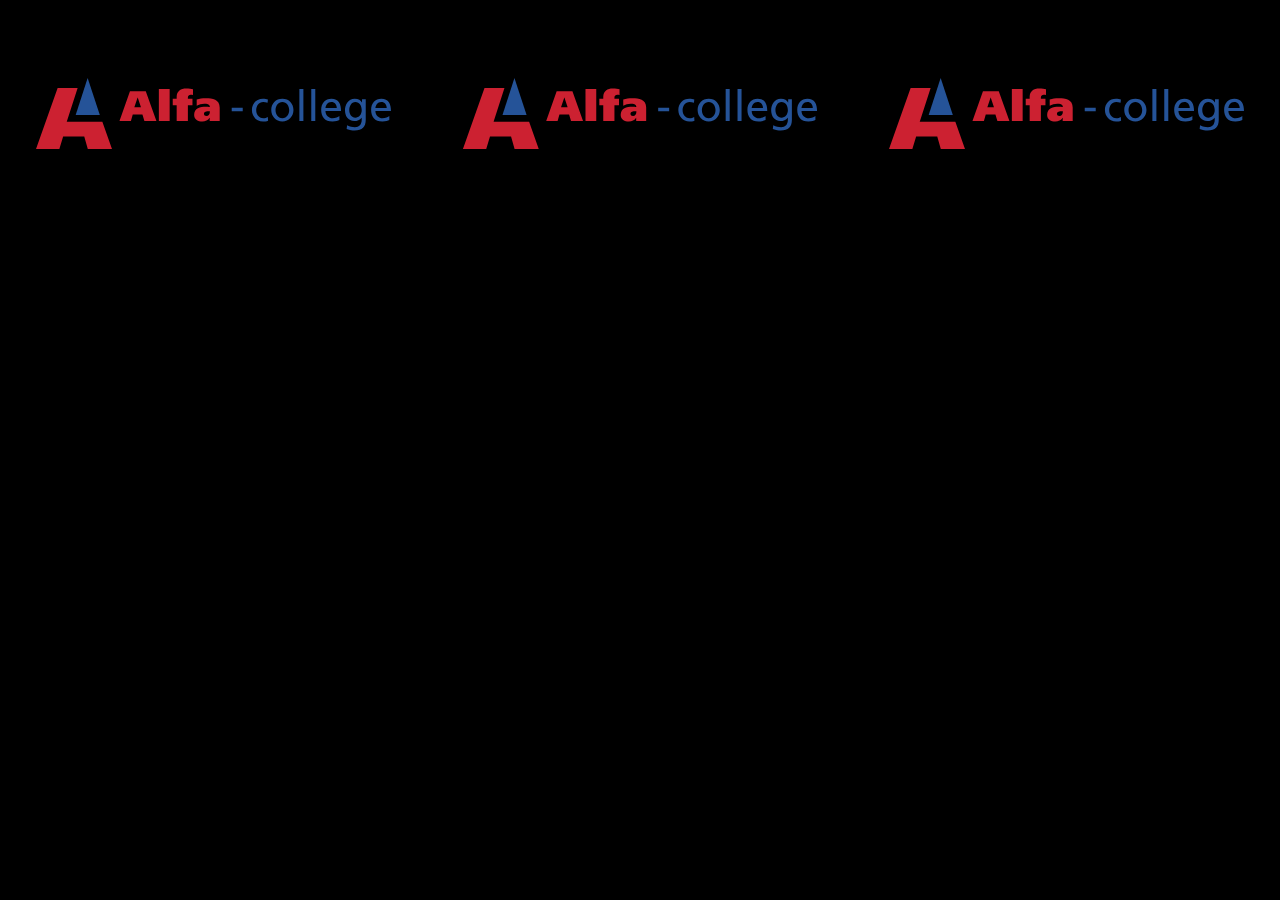
<file: index.html>
<!DOCTYPE html>
<html lang="en">

<head>
    <meta charset="UTF-8">
    <meta name="viewport" content="width=device-width, initial-scale=1.0">
    <title>Spammed - Splash</title>
    <link rel="stylesheet" href="assets/css/splash.css">
</head>

<body>
    <div class="BG">

        <div class="X">
            <img src="assets/imgs/alfa-college-logo-svg-vector.svg" alt="">
            <img src="assets/imgs/alfa-college-logo-svg-vector.svg" alt="">
            <img src="assets/imgs/alfa-college-logo-svg-vector.svg" alt="">
        </div>
        
    </div>
    <script src="assets/js/splash.js"></script>
</body>

</html>
</file>
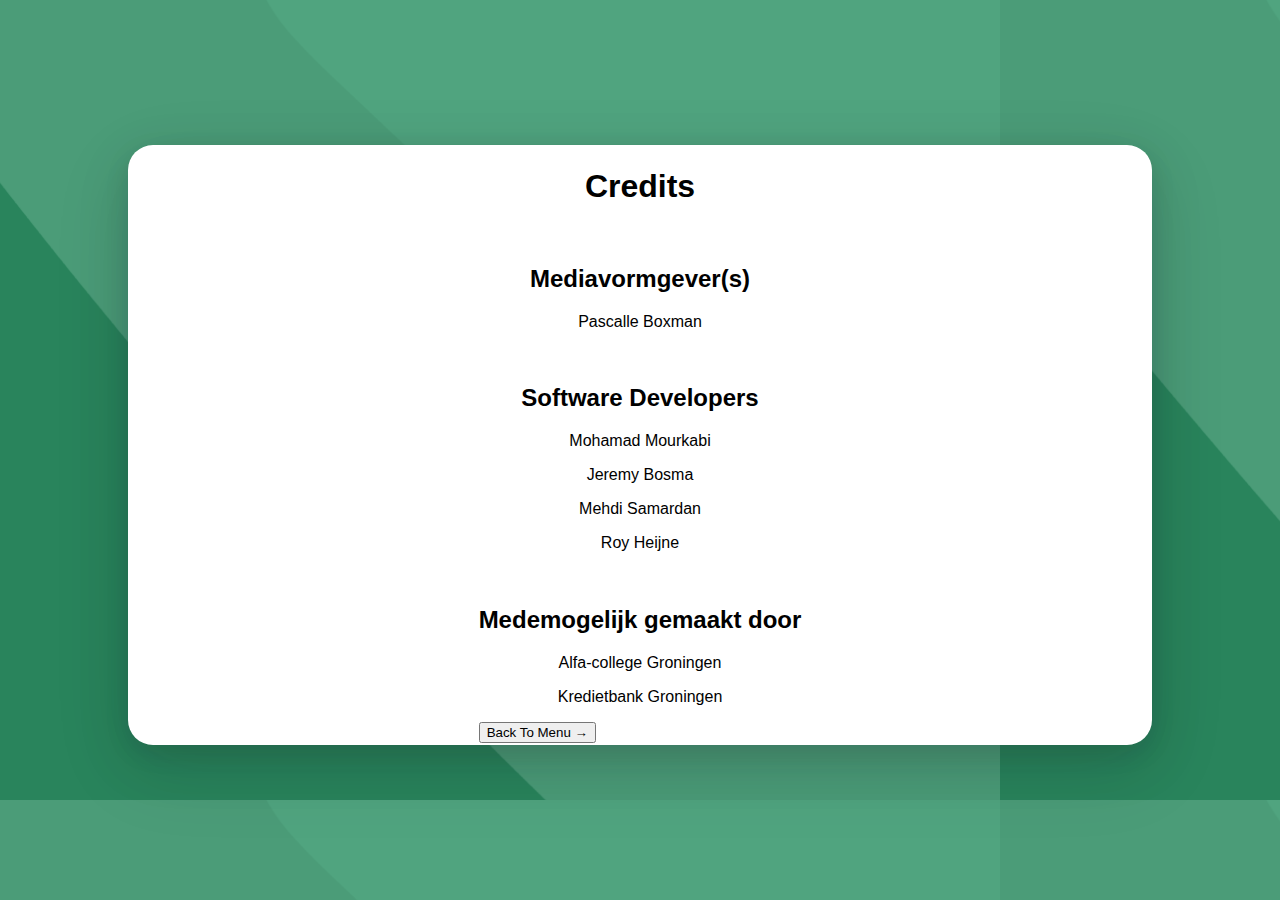
<file: credits.html>
<!DOCTYPE html>
<html>

<head>
    <meta name="viewport" content="width=device-width, initial-scale=1" />
    <meta charset="UTF-8">
    <title>Spammed - Credits</title>
    <link rel="stylesheet" href="assets/css/credits.css">
</head>

<body>
    <Section>
        <div class="container">
            <div class="text">
                <div class="text-container">
                    <h1>Credits</h1><br>
                </div>
                <div class="text-container">
                    <h2>Mediavormgever(s)</h2>
                    <P>Pascalle Boxman</P><br>
                </div>
                <div class="text-container">
                    <h2>Software Developers</h2>
                    <P>Mohamad Mourkabi</P>
                    <p>Jeremy Bosma</p>
                    <P>Mehdi Samardan</P>
                    <p>Roy Heijne</p><br>
                </div>
                <div class="text-container">
                    <h2>Medemogelijk gemaakt door</h2>
                    <p>Alfa-college Groningen</p>
                    <p>Kredietbank Groningen</p>
                </div>
                <a href="menu.html"><button>Back To Menu →</button></a>
            </div>
        </div>
    </section>
    </div>
</body>

</html>
</file>
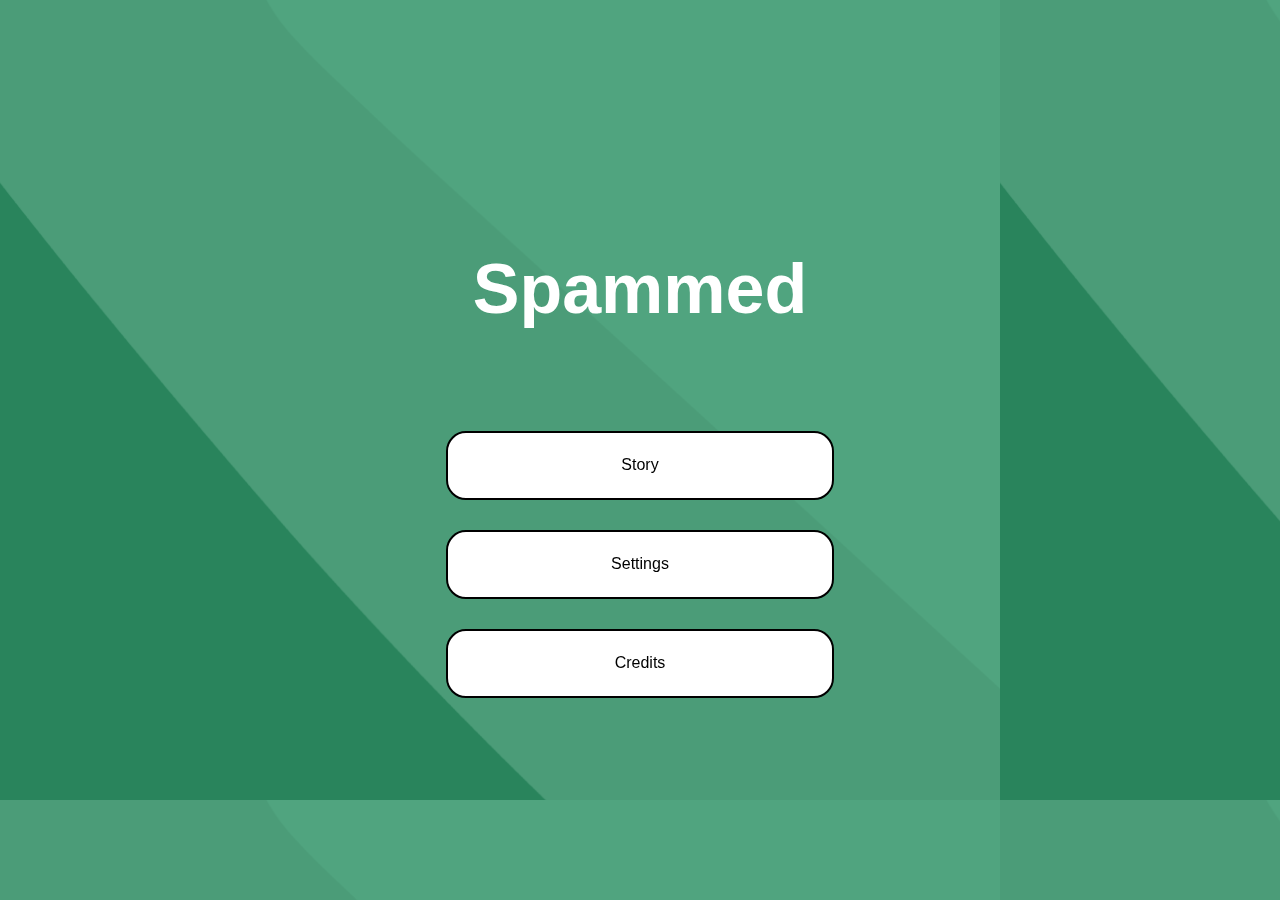
<file: menu.html>
<!DOCTYPE html>
<html lang="en">

<head>
    <meta charset="UTF-8">
    <meta name="viewport" content="width=device-width, initial-scale=1.0">
    <link rel="stylesheet" href="assets/css/menu.css">
    <title>Spammed - Menu</title>
</head>

<body>
    <div class="menu">
        <h1 class="title">Spammed</h1>

        <div class="knoppen">
            <a href="slide.html">Story</a>
            <a href="settings.html">Settings</a>
            <a href="credits.html">Credits</a>
        </div>

    </div>
</body>

</html>
</file>
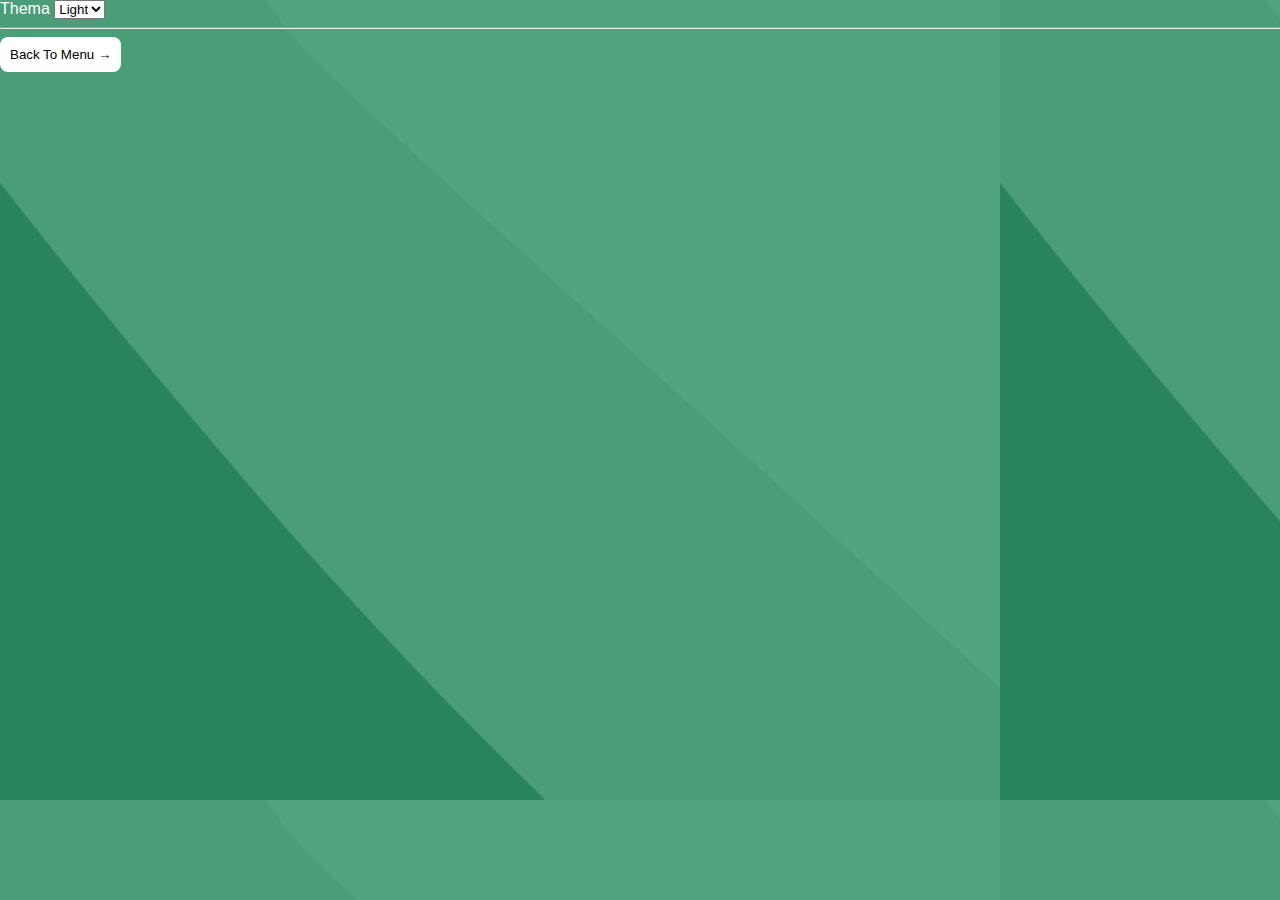
<file: settings.html>
<!DOCTYPE html>
<html>

<head>
    <meta name="viewport" content="width=device-width, initial-scale=1" />
    <meta charset="UTF-8">
    <title>Spammed - Settings</title>
    <link rel="stylesheet" href="assets/css/settings.css">
</head>

<body>
    <form class="setting">
        <label>Thema</label>
        <select id="thema">
            <option id="light">Light</option>
            <option id="dark">Dark</option>
        </select>
    </form>
    <hr>
    <a href="menu.html"><button>Back To Menu →</button></a>
</body>

</html>
</file>
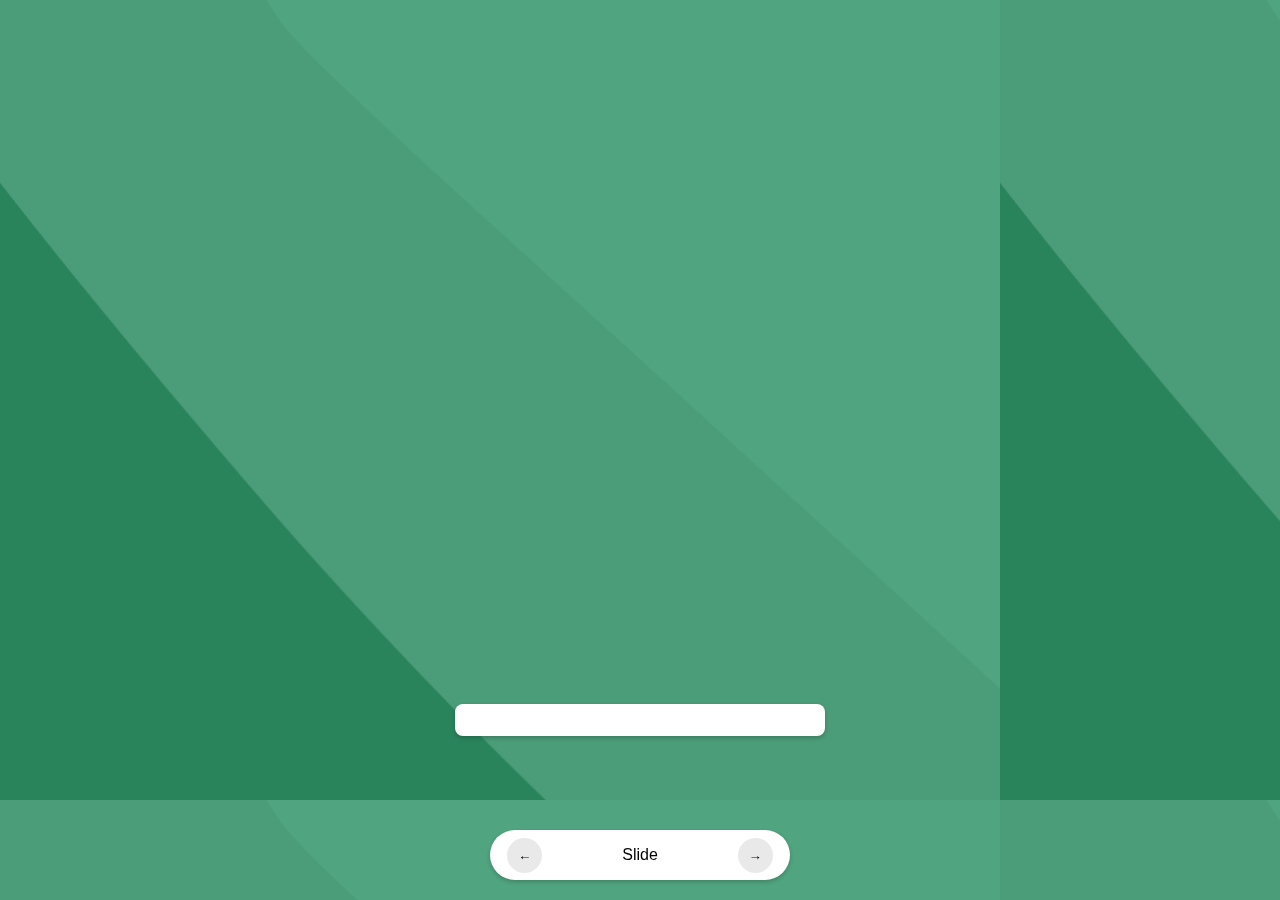
<file: slide.html>
<!DOCTYPE html>
<html>

<head>
    <meta name="viewport" content="width=device-width, initial-scale=1" />
    <meta charset="UTF-8">
    <title>Spammed - Story</title>
    <link rel="stylesheet" href="assets/css/styles.css">
</head>

<body>
    <div class="options">
        <a onclick="navigateSlide('voorzichtig')"><button>Wees Voorzichtig</button></a>
        <a onclick="navigateSlide('risico')"><button>Neem Risico</button></a>
    </div>

    <div>
        <img id="scene">
    </div>

    <div class="subtitles">
        <p id="subtitles-text"></p>
    </div>

    <div class="floating-navigation">
        <a onclick="navigateSlide('previous')"><button>←</button></a>
        <span>Slide <span id="slide"></span></span>
        <a onclick="navigateSlide('next')"><button>→</button></a>
    </div>
    <script src="assets/js/slideshow.js"></script>
</body>

</html>
</file>
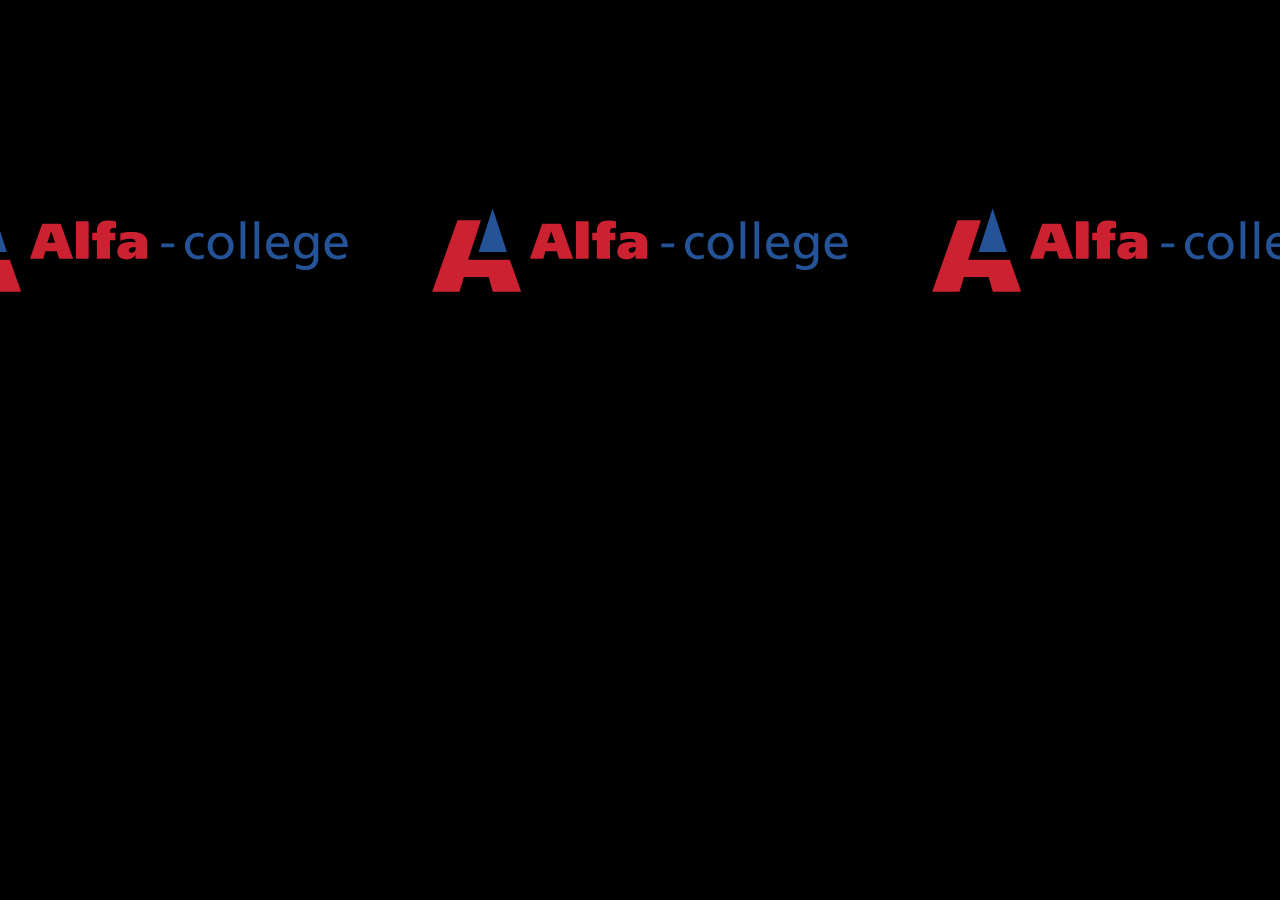
<file: splash.html>
<!DOCTYPE html>
<html lang="en">
<head>
    <meta charset="UTF-8">
    <meta name="viewport" content="width=device-width, initial-scale=1.0">
    <title>Splash</title>
    <link rel="stylesheet" href="splash.css">
</head>
<body>
    <Div class="BG">
        <div class="X">
            <div class="log1">
                <img class="logo" src="Logo/alfa-college-logo-svg-vector.svg" alt="">
            </div>
            <div class="log2">
                <img class="logo" src="Logo/alfa-college-logo-svg-vector.svg" alt="">
            </div>
            <div class="log3">
                <img class="logo" src="Logo/alfa-college-logo-svg-vector.svg" alt="">
            </div>
        </div>
    </Div>










    <script src="splash.js"></script>
</body>
</html>
</file>
<file: assets/css/splash.css>
* {
    margin: 0 auto;
    background-color: black;
}

.BG {
    display: flex;
    align-items: center;
    justify-content: center;
    height: 100vh;
    width: 100vw;

}

.X {
    display: grid;
    height: 700px;
    width: 1600px;
    grid-template-columns: 33.33333% 33.33333% 33.33333%;
    animation: moveup 3.5s ease-in-out;
    animation-delay: 0s;
    margin-bottom: 400px;

}

img {
    display: flex;
    justify-content: center;
    align-items: center;
    width: 100%;
    max-width: 500px;
    animation: moveu 4s inherit;
    animation-delay: 0s;
}

@keyframes moveup {
    from {
        height: 90px;

    }

    to {
        height: 800px;
    }


}

@keyframes moveu {
    from {
        height: 50px;

    }

    to {
        height: 300px;
    }


}

@media only screen and (max-width: 864px) {
    .X {
        /* border: 2px solid rgb(255, 255, 255); */
        display: grid;
        height: 800px;
        width: 400px;
        grid-template-rows: 33.33333% 33.33333% 33.33333%;
        margin-bottom: 250px;

    }

    .logo {
        max-width: 300px;
    }

    .log1 {
        display: grid;
        grid-column: 1 / 4;
        grid-row: 1 / 2;
        width: 100%;
        margin-bottom: 20px;
        /* background-color: rgb(51, 255, 0); */
    }

    .log2 {
        display: grid;
        grid-column: 1 / 4;
        grid-row: 2/ 3;
        width: 100%;
        /* background-color: rgb(255, 0, 0); */
    }

    .log3 {
        display: grid;
        grid-column: 1 / 4;
        grid-row: 3 / 4;
        width: 100%;
        /* background-color: aqua; */
    }

    .logo {
        max-width: 500px;
        animation: moveu 3.5s cubic-bezier(0, 0, 0, 1);
        animation-delay: 0s;
    }

    @keyframes moveup {
        from {
            height: 90px;

        }

        to {
            height: 800px;
        }


    }

    @keyframes moveu {
        from {
            height: 50px;

        }

        to {
            height: 300px;
        }


    }
}

@media only screen and (max-width: 481px) {}
</file>
<file: assets/css/credits.css>
body {
    background-image: url("../imgs/background.png");
    padding: 0;
    margin: 0;
    display: flex;
    flex-wrap: wrap;
    font-family: Arial, Helvetica, sans-serif;
}

section {
    display: flex;
    flex-wrap: wrap;
    justify-content: center;
    align-items: center;
    width: 100%;
    height: 90vh;
    max-height: 90vh;
    margin-top: 40px;
}

.container {
    width: 80%;
    height: 600px;
    border-radius: 25px;
    box-shadow: rgba(17, 17, 26, 0.1) 0px 8px 24px, rgba(17, 17, 26, 0.1) 0px 16px 56px, rgba(17, 17, 26, 0.1) 0px 24px 80px;
    background-color: white;
    display: flex;
    flex-wrap: wrap;
    justify-content: center;
    align-items: center;
}

.text-container {
    align-items: center;
    text-align: center;
    width: 100%;
    max-width: 100%;
    max-height: 100%;
    height: 100%;
}

<<<<<<< HEAD
button {
    border-radius: 25px;
    margin-left: 9.5%;
    margin-top: 10%;
    height: 40px;
    width: 200px;
    transition: 0.4s;
}

button:hover{
    background: #0c486c;
    color: white;
=======
.text {
    display: flex;
    flex-direction: column;
    width: 100%;
    justify-content: center;
    text-align: center;
}

button {
    background-color: var(--stroke);
    padding: 5px 10px;
    height: 35px;
    border-radius: 8px;
    border: var(--stroke);
    transition: 0.5s;
>>>>>>> 7e3a64746ce716065c95c78541f2f41692d225a2
    cursor: pointer;
}

@media only screen and (min-width: 600px) {
    .container {
        max-width: 400px;
    }
}

@media only screen and (max-width: 280px) {
    .text {
        font-size: 12px;
    }
}
</file>
<file: assets/css/menu.css>
* {
    width: 100%;
}

body {
    font-family: Arial, Helvetica, sans-serif;
    background-image: url("../imgs/background.png");
}

h1 {
    color: white;
}

.menu {
    display: flex;
    flex-direction: column;
    position: fixed;
    top: 50%;
    left: 50%;
    transform: translate(-50%, -50%);
    gap: 25px;
    text-align: center;
}

.knoppen {
    display: flex;
    flex-direction: column;
    height: 30%;
    flex-wrap: nowrap;
    align-items: center;
}

/* text-titles */
h1 {
    display: flex;
    align-items: end;
    justify-content: center;
    font-size: 70px;
}

a {
    display: flex;
    justify-content: center;
    align-items: center;
    text-decoration: none;
    color: black;
    width: 30%;
    height: 30%;
    margin-top: 30px;
    min-height: 65px;
    min-width: 200px;
    transition: 0.5s;
    border-radius: 20px;
    border: 2px #000000 solid;
    background-color: white;
}

a:hover {
    background-color: #e1e1e1;
}

a:active {
    background-color: #a2a2a2;
    transform: scale(0.95);
}


/* responsive work */
@media (max-height: 300px) {
    .knoppen_platsen {
        height: 20%;
    }

    .empty_space {
        height: 5%;
    }

    .buttons {
        margin-top: 3%;
    }

    .title {
        font-size: 40px;
    }
}

@media (max-height: 570px) {
    .knoppen_platsen {
        height: 20%;
    }

    .empty_space {
        height: 5%;
    }

    .buttons {
        min-height: 45px;
        min-width: 200px;
    }
}

@media (max-width: 400px) {
    .title {
        font-size: 50px;
    }
}
</file>
<file: assets/css/settings.css>
body {
    background-image: url("../imgs/background.png");
    font-family: Arial, Helvetica, sans-serif;
    overflow: hidden;
    color: white;
    margin: 0;
    display: flex;
    flex-direction: column;
    width: 100%;
}

button {
    background-color: white;
    padding: 5px 10px;
    height: 35px;
    border-radius: 8px;
    border: var(--stroke);
    transition: 0.5s;
}

button:hover {
    cursor: pointer;
    background-color: var(--stroke);
}

hr {
    width: 100%;
    color: white;
}
</file>
<file: assets/css/styles.css>
:root {
    --primary-color: #ffffff;
    --text: #000000;
    --stroke: #e9e9e9;
    --shadow: rgba(0, 0, 0, 0.2);
}

* {
    color: var(--text);
}

body {
    background-image: url("../imgs/background.png");
    font-family: Arial, Helvetica, sans-serif;
    overflow: hidden;
    color: var(--text);
    margin: 0;
}

h1 {
    color: var(--primary-color);
}

button {
    background-color: var(--stroke);
    padding: 5px 10px;
    height: 35px;
    border-radius: 8px;
    border: var(--stroke);
    transition: 0.5s;
}

button:hover {
    cursor: pointer;
    background-color: var(--stroke);
}

.menu {
    display: flex;
    flex-direction: column;
    position: fixed;
    top: 50%;
    left: 50%;
    transform: translate(-50%, -50%);
    gap: 25px;
    text-align: center;
}

.subtitles {
    position: fixed;
    top: 80%;
    left: 50%;
    transform: translate(-50%, -50%);
    width: auto;
    min-width: 350px;
    height: auto;
    pointer-events: none;
    z-index: 999;
    background-color: var(--primary-color);
    border-radius: 8px;
    box-shadow: 0 2px 4px var(--shadow);
    display: flex;
    flex-direction: column;
    flex-wrap: wrap;
    padding: 0px 10px;
    transition: 0.5s;
}

#subtitles-naam {
    margin-bottom: -5px;
    font-size: 18px;
    font-weight: bold;
}

.floating-navigation {
    position: fixed;
    top: 95%;
    left: 50%;
    transform: translate(-50%, -50%);
    width: 300px;
    height: 50px;
    z-index: 1000;
    background-color: var(--primary-color);
    border-radius: 25px;
    box-shadow: 0 2px 4px var(--shadow);
    display: flex;
    justify-content: center;
    align-items: center;
    gap: 80px;
    transition: 0.5s;
}

.floating-navigation span {
    pointer-events: none;
}

.floating-navigation button {
    height: 35px;
    width: 35px;
    border-radius: 100%;
    border: var(--stroke);
}

.floating-navigation button:hover {
    cursor: pointer;
    background-color: var(--stroke);
}

img {
    width: 100%;
    transition: 1s;
    color: var(--primary-color);
}

.credits {
    display: flex;
    flex-direction: column;
    position: fixed;
    top: 50%;
    left: 50%;
    transform: translate(-50%, -50%);
    gap: 25px;
    text-align: center;
}

.credits a {
    font-size: 20px;
    color: var(--primary-color);
}

.credits img {
    width: auto;
    max-height: 100px;
}

.imgRow {
    display: flex;
    gap: 10px;
}

.credits a:hover {
    color: var(--stroke);
}

.options {
    display: none;
    height: 100vh;
    width: 100vw;
    justify-content: center;
    align-items: center;
    position: fixed;
    top: 50%;
    left: 50%;
    transform: translate(-50%, -50%);
    gap: 15px;
    text-align: center;
    backdrop-filter: blur(10px);
    z-index: 10000;
    animation: fade-in 0.2s ease-in;
}

@keyframes fade-in {
    from {
        opacity: 0;
    }

    to {
        opacity: 1;
    }
}

hr {
    border: 1px solid var(--stroke);
    width: 50%;
}

@media screen and (max-width: 768px) {
    .options {
        background-color: rgba(255, 255, 255, 0.5);
    }

    .subtitles {
        font-size: 16px;
        top: 65% !important;
    }

    .floating-navigation {
        top: 90% !important;
    }
}
</file>
<file: splash.css>
*{
    margin: 0 auto;
    background-color: black;
}
.BG{
    display: flex;
    align-items: center;
    justify-content: center;
    height: 100vh;
    width: 100vw;
    
}
.X{
    /* border: 2px solid aqua; */
    display: grid;
    height: 700px;
    width: 1600px;
    grid-template-columns: 33.33333% 33.33333% 33.33333%;
    animation: moveup 3.5s ease-in-out;
    animation-delay: 0s;
    margin-bottom: 400px;

}
.log1{
    display: flex;
    justify-content: center;
    align-items: center;
    width: 100%;
    /* background-color: rgb(51, 255, 0); */
}
.log2{
    display: flex;
    justify-content: center;
    align-items: center;
    width: 100%;
    /* background-color: rgb(255, 0, 0); */
}
.log3{
    display: flex;
    justify-content: center;
    align-items: center;
    width: 100%;
    /* background-color: aqua; */
}
.logo{
    max-width: 500px;
    animation: moveu 4s inherit;
    animation-delay: 0s;
}
@keyframes moveup {
    from{
        height: 90px;
        
    }to{
        height: 800px;
    }
    
    
}
@keyframes moveu {
    from{
        height: 50px;
        
    }to{
        height: 300px;
    }
    
    
}










@media only screen and (max-width: 864px){
    .X{
        /* border: 2px solid rgb(255, 255, 255); */
        display: grid;
        height: 800px;
        width: 400px;
        grid-template-rows: 33.33333% 33.33333% 33.33333%;
        margin-bottom: 250px;
    
    }
    .logo{
        max-width: 300px;
    }
    .log1{
        display: grid;
        grid-column:1 / 4;
        grid-row: 1 / 2 ;
        width: 100%;
        margin-bottom: 20px;
        /* background-color: rgb(51, 255, 0); */
    }
    .log2{
        display: grid;
        grid-column:1 / 4;
        grid-row: 2/ 3 ;
        width: 100%;
        /* background-color: rgb(255, 0, 0); */
    }
    .log3{
        display: grid;
        grid-column:1 / 4;
        grid-row: 3 / 4 ;
        width: 100%;
        /* background-color: aqua; */
    }
    .logo{
        max-width: 500px;
        animation: moveu 3.5s cubic-bezier(0, 0, 0, 1);
        animation-delay: 0s;
    }
    @keyframes moveup {
        from{
            height: 90px;
            
        }to{
            height: 800px;
        }
        
        
    }
    @keyframes moveu {
        from{
            height: 50px;
            
        }to{
            height: 300px;
        }
        
        
    }
    

}




@media only screen and (max-width: 481px){

}
</file>
